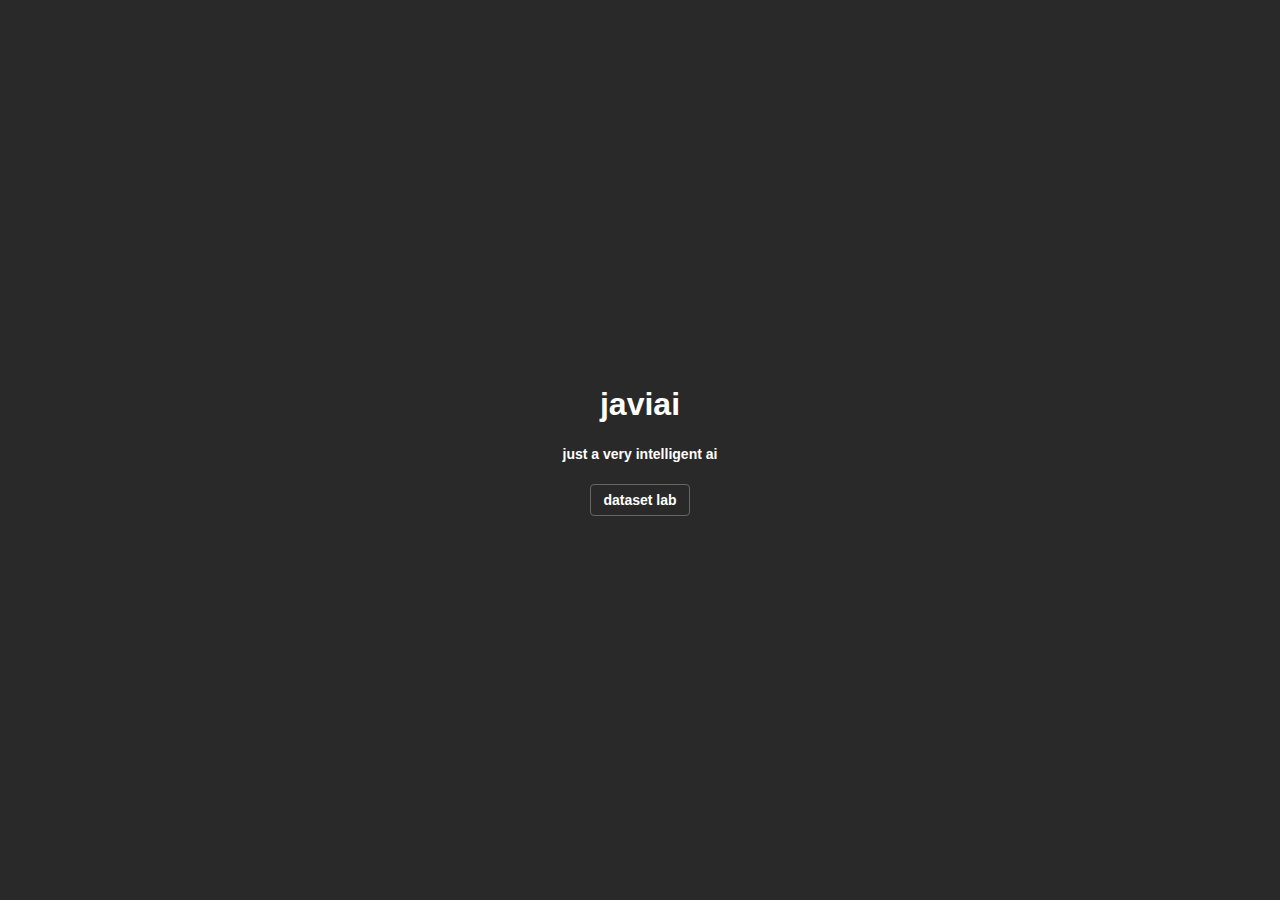
<file: index.html>
<!DOCTYPE html><html><head><meta charSet="utf-8"/><meta http-equiv="x-ua-compatible" content="ie=edge"/><meta name="viewport" content="width=device-width, initial-scale=1, shrink-to-fit=no"/><meta name="generator" content="Gatsby 5.11.0"/><style data-href="/styles.99fe4dbd999287e53650.css" data-identity="gatsby-global-css">body{height:100vh;margin:0;overflow:hidden;width:100vw}@keyframes animation-1p2h4ri{0%{stroke-dasharray:1px,200px;stroke-dashoffset:0}50%{stroke-dasharray:100px,200px;stroke-dashoffset:-15px}to{stroke-dasharray:100px,200px;stroke-dashoffset:-125px}}@keyframes animation-61bdi0{0%{transform:rotate(0deg)}to{transform:rotate(1turn)}}</style><title data-gatsby-head="true">javiai</title><script src="https://www.googletagmanager.com/gtag/js?id=G-JPHYLK95P2" data-gatsby-head="true"></script><script data-gatsby-head="true"> window.dataLayer = window.dataLayer || [];
                function gtag(){dataLayer.push(arguments);}
                gtag('js', new Date());
                gtag('config', 'G-JPHYLK95P2');
</script></head><body><div id="___gatsby"><div style="outline:none" tabindex="-1" id="gatsby-focus-wrapper"><div style="display:flex;flex-direction:column;align-items:center;justify-content:center;height:100vh;width:100vw;background-color:#292929"><span style="width:40px;height:40px"><svg style="display:inline-block;color:#ffffff;animation:animation-61bdi0 1.4s linear infinite" viewBox="22 22 44 44"><circle style="stroke:currentColor;stroke-dasharray:80px, 200px;stroke-dashoffset:0;-webkit-animation:animation-1p2h4ri 1.4s ease-in-out infinite;animation:animation-1p2h4ri 1.4s ease-in-out infinite" cx="44" cy="44" r="20.2" fill="none" stroke-width="3.6"></circle></svg></span></div></div><div id="gatsby-announcer" style="position:absolute;top:0;width:1px;height:1px;padding:0;overflow:hidden;clip:rect(0, 0, 0, 0);white-space:nowrap;border:0" aria-live="assertive" aria-atomic="true"></div></div><script id="gatsby-script-loader">/*<![CDATA[*/window.pagePath="/";/*]]>*/</script><!-- slice-start id="_gatsby-scripts-1" -->
          <script
            id="gatsby-chunk-mapping"
          >
            window.___chunkMapping="{\"app\":[\"/app-7a3226a80a26424aba98.js\"],\"component---src-pages-404-tsx\":[\"/component---src-pages-404-tsx-ba30f68b45f1e36e5680.js\"],\"component---src-pages-dataset-lab-tsx\":[\"/component---src-pages-dataset-lab-tsx-693064b22c6c4bdbb4c0.js\"],\"component---src-pages-index-tsx\":[\"/component---src-pages-index-tsx-167b584506ed5d3b7a67.js\"]}";
          </script>
        <script>window.___webpackCompilationHash="8f34044284753f6e3665";</script><script src="/webpack-runtime-942bd16c00bb284b24dd.js" async></script><script src="/framework-2bc9148a39c5e1cbfa8e.js" async></script><script src="/app-7a3226a80a26424aba98.js" async></script><!-- slice-end id="_gatsby-scripts-1" --></body></html>
</file>
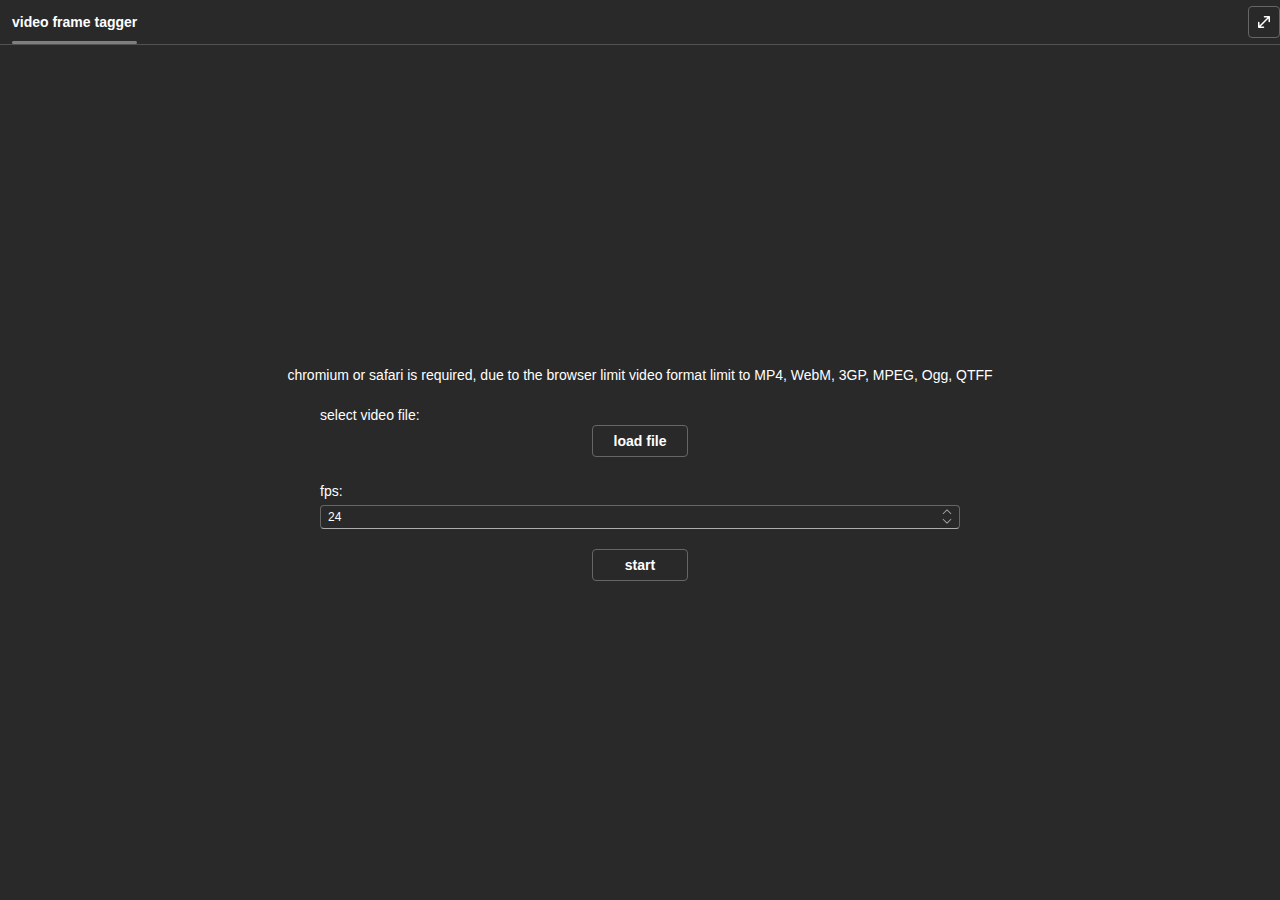
<file: dataset-lab/index.html>
<!DOCTYPE html><html><head><meta charSet="utf-8"/><meta http-equiv="x-ua-compatible" content="ie=edge"/><meta name="viewport" content="width=device-width, initial-scale=1, shrink-to-fit=no"/><meta name="generator" content="Gatsby 5.11.0"/><style data-href="/styles.99fe4dbd999287e53650.css" data-identity="gatsby-global-css">body{height:100vh;margin:0;overflow:hidden;width:100vw}@keyframes animation-1p2h4ri{0%{stroke-dasharray:1px,200px;stroke-dashoffset:0}50%{stroke-dasharray:100px,200px;stroke-dashoffset:-15px}to{stroke-dasharray:100px,200px;stroke-dashoffset:-125px}}@keyframes animation-61bdi0{0%{transform:rotate(0deg)}to{transform:rotate(1turn)}}</style><title data-gatsby-head="true">dataset lab</title><script src="https://www.googletagmanager.com/gtag/js?id=G-JPHYLK95P2" data-gatsby-head="true"></script><script data-gatsby-head="true"> window.dataLayer = window.dataLayer || [];
                function gtag(){dataLayer.push(arguments);}
                gtag('js', new Date());
                gtag('config', 'G-JPHYLK95P2');
</script></head><body><div id="___gatsby"><div style="outline:none" tabindex="-1" id="gatsby-focus-wrapper"><div style="display:flex;flex-direction:column;align-items:center;justify-content:center;height:100vh;width:100vw;background-color:#292929"><span style="width:40px;height:40px"><svg style="display:inline-block;color:#ffffff;animation:animation-61bdi0 1.4s linear infinite" viewBox="22 22 44 44"><circle style="stroke:currentColor;stroke-dasharray:80px, 200px;stroke-dashoffset:0;-webkit-animation:animation-1p2h4ri 1.4s ease-in-out infinite;animation:animation-1p2h4ri 1.4s ease-in-out infinite" cx="44" cy="44" r="20.2" fill="none" stroke-width="3.6"></circle></svg></span></div></div><div id="gatsby-announcer" style="position:absolute;top:0;width:1px;height:1px;padding:0;overflow:hidden;clip:rect(0, 0, 0, 0);white-space:nowrap;border:0" aria-live="assertive" aria-atomic="true"></div></div><script id="gatsby-script-loader">/*<![CDATA[*/window.pagePath="/dataset-lab/";/*]]>*/</script><!-- slice-start id="_gatsby-scripts-1" -->
          <script
            id="gatsby-chunk-mapping"
          >
            window.___chunkMapping="{\"app\":[\"/app-7a3226a80a26424aba98.js\"],\"component---src-pages-404-tsx\":[\"/component---src-pages-404-tsx-ba30f68b45f1e36e5680.js\"],\"component---src-pages-dataset-lab-tsx\":[\"/component---src-pages-dataset-lab-tsx-693064b22c6c4bdbb4c0.js\"],\"component---src-pages-index-tsx\":[\"/component---src-pages-index-tsx-167b584506ed5d3b7a67.js\"]}";
          </script>
        <script>window.___webpackCompilationHash="8f34044284753f6e3665";</script><script src="/webpack-runtime-942bd16c00bb284b24dd.js" async></script><script src="/framework-2bc9148a39c5e1cbfa8e.js" async></script><script src="/app-7a3226a80a26424aba98.js" async></script><!-- slice-end id="_gatsby-scripts-1" --></body></html>
</file>
